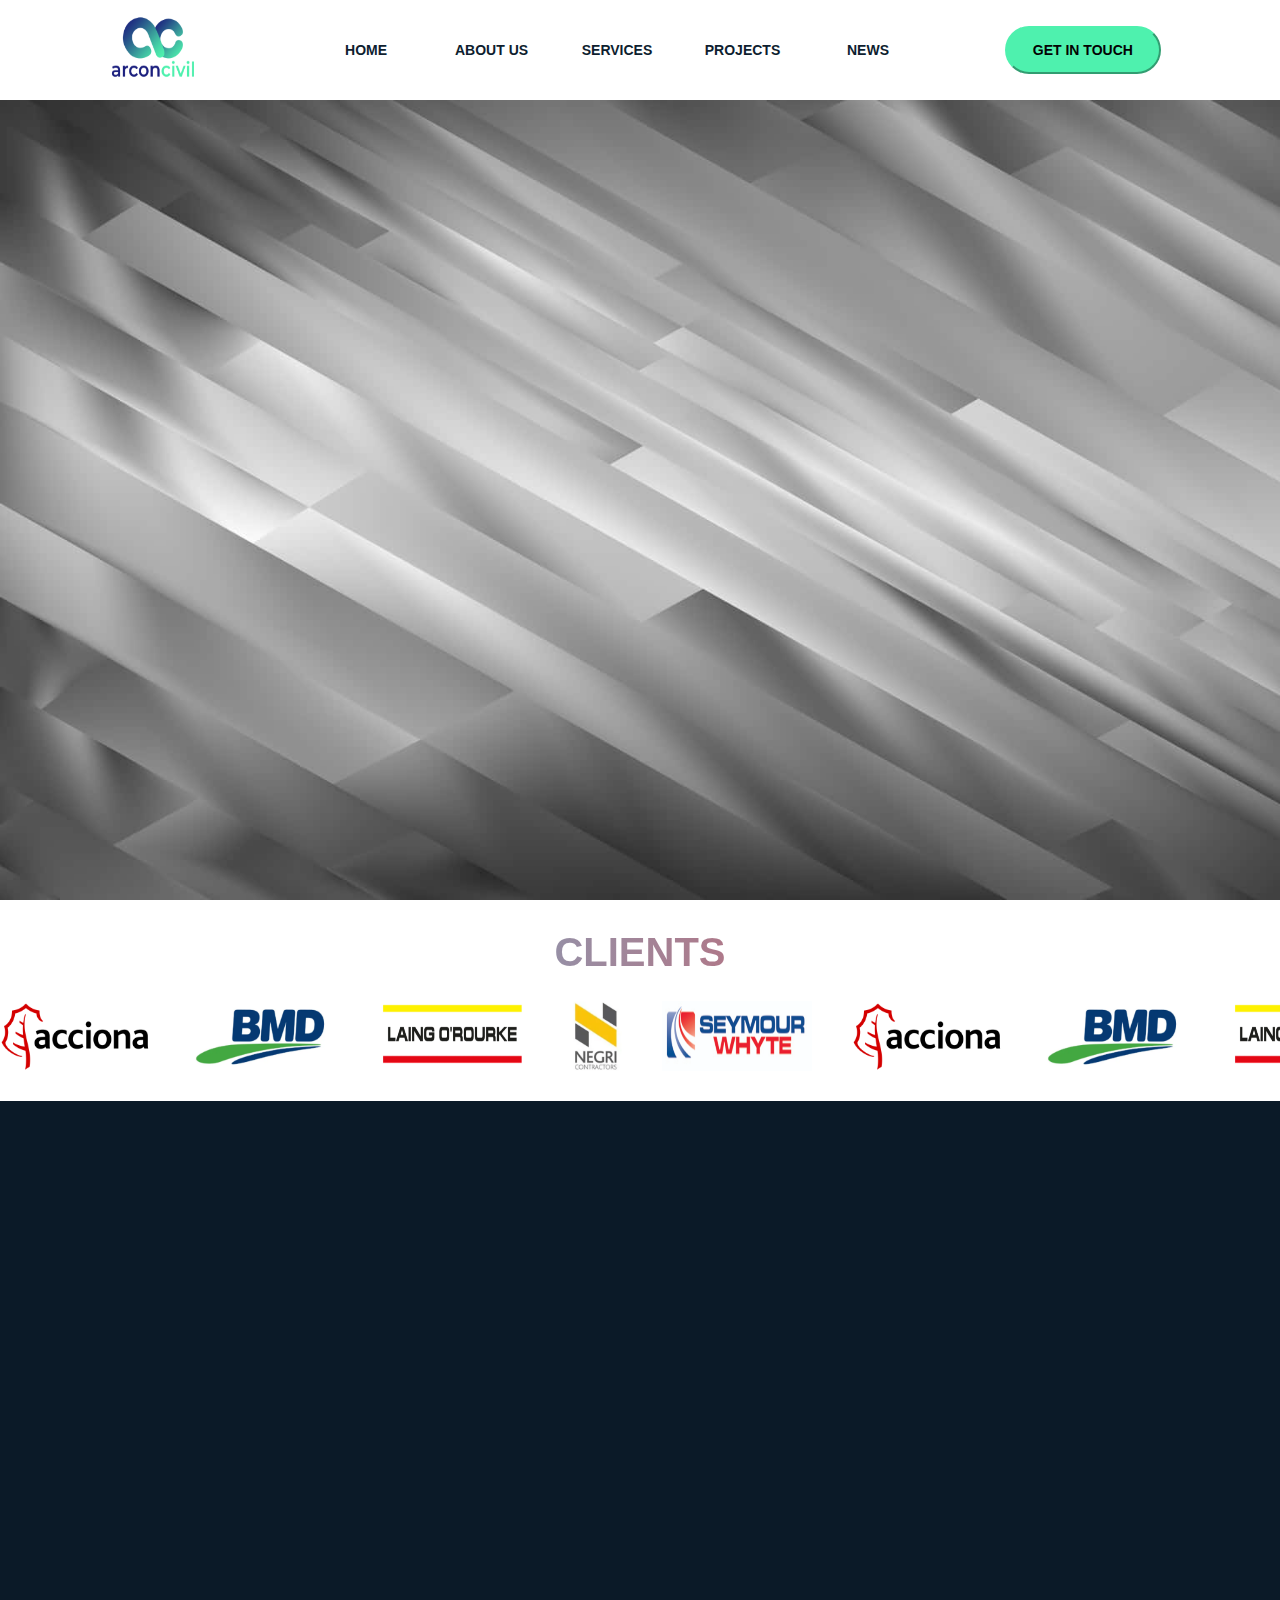
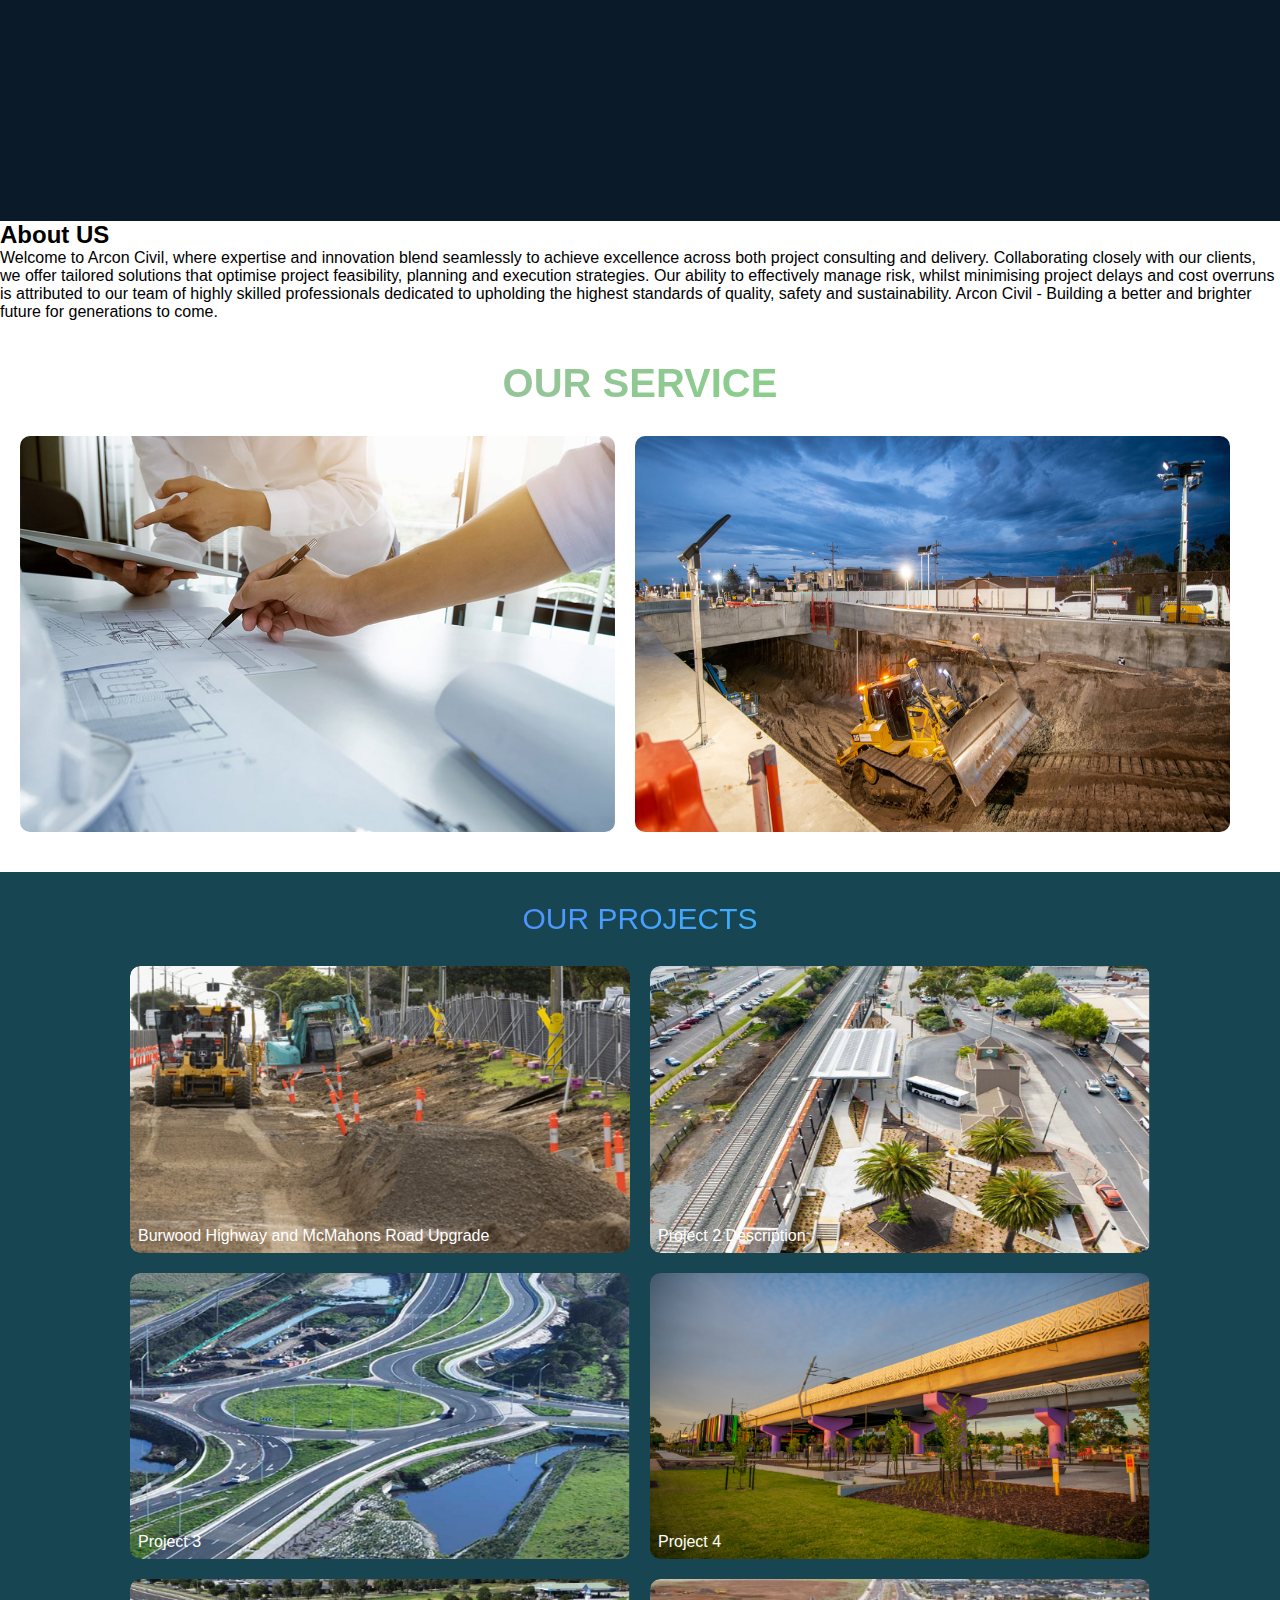
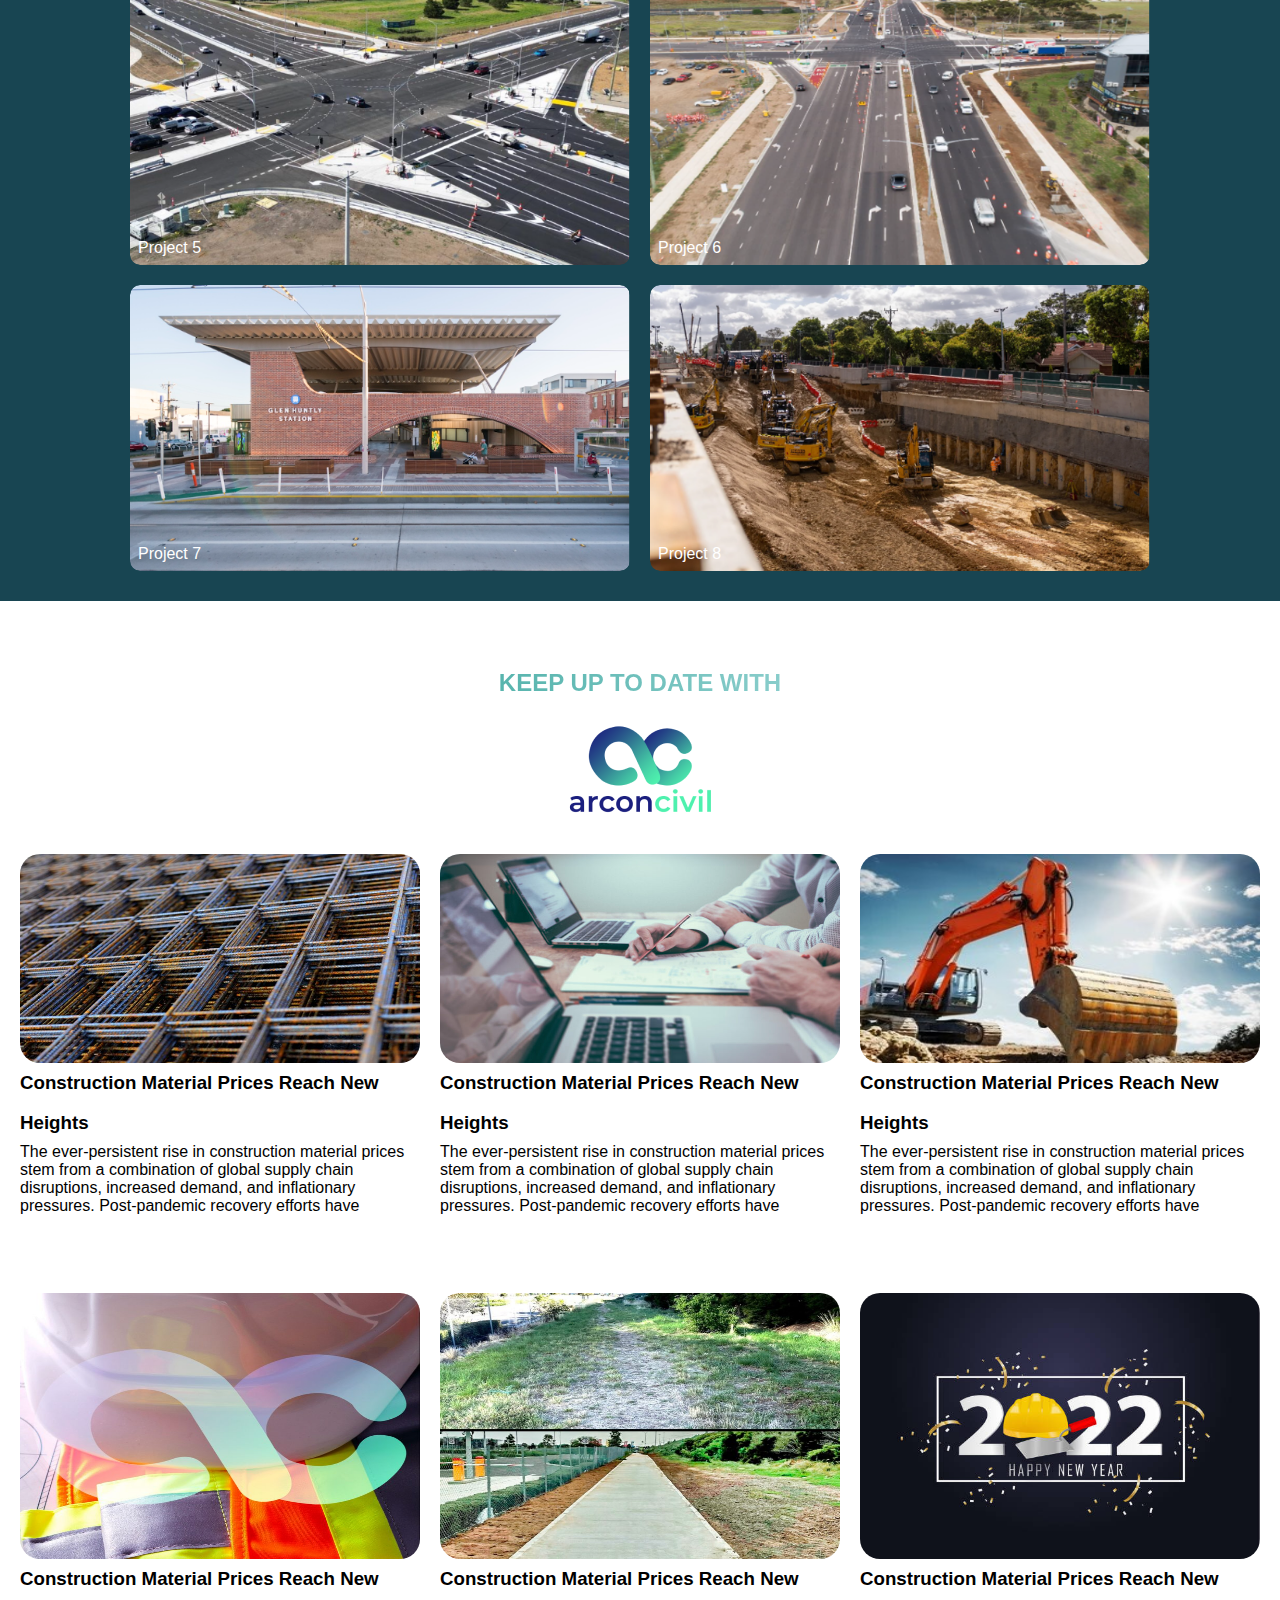
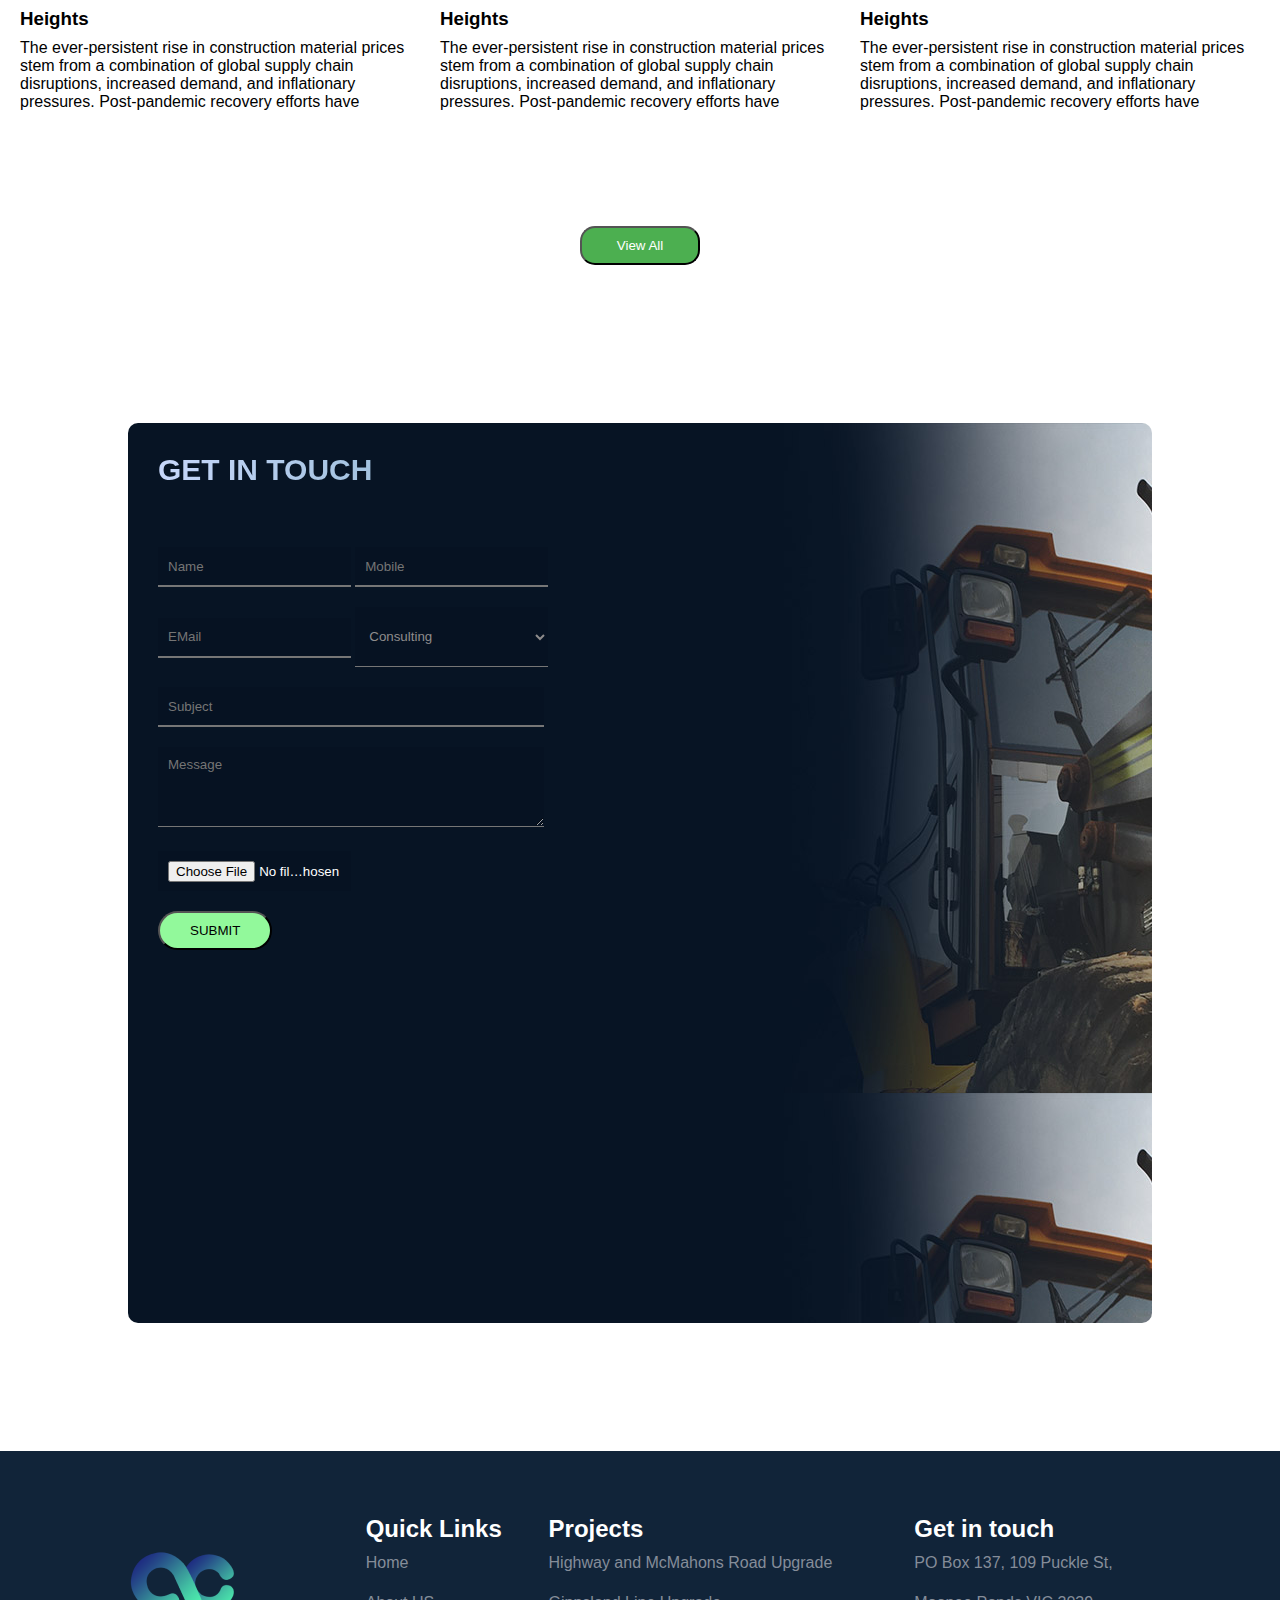
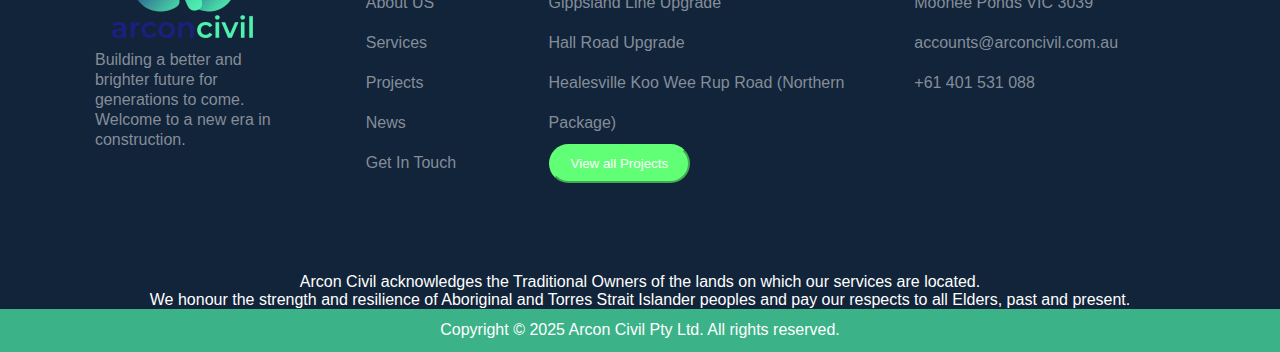
<file: index.html>
<!DOCTYPE html>
<html lang="en">

<head>
    <meta charset="UTF-8">
    <meta name="viewport" content="width=device-width, initial-scale=1.0">
    <title>Arcon Civil</title>
    <link rel="stylesheet" href="header.css">
</head>

<body>
    <div class="container">
    <header>
        <div class="header-img">
            <img src="./assets/ACLogo.png" alt="Logo">
        </div>
        <div class="menu">
            <ul class="header-menu">
                <a href ="#home">HOME</a>
                <a href ="#about-us">About Us</a>
                <a href ="#service">Services</a>
                <a href ="#project">Projects</a>
                <a href ="#news"news>News</a>
 
            </ul>
            <div class="hamburger">
                <img src="./assets/hamburger.webp" alt="hamburger symbol ">
            </div>
        </div>
        <div class="header-btn">
            <a href="#contact"><button class="header-touch-btn" > Get In Touch</button></a>
        </div>
    </header>
    <!-- <section class="main-video">
        <video src="./assets/ArconCivilSLider1.mp4" autoplay muted loop playsinline></video>
    </section> -->
    <section class="banner" id="home">
        <div class="banner-sentence">
            <div class="sentence">Welcome to <br><strong class="new-era"> a New ERA<br> </strong> in Construction</div>
            <div class="sentence">Building a <br><strong class="sen-two">  brighter & Future</strong><br> For Generations To Come</div>
            <div class="sentence"><img src="./assets/ACLogo.png"></div>
        </div>
    </section>
     <section class="clients">
        <h3 class="client-heading">Clients</h3>
        <div class="client-images">
            <img src="./assets/Acciona_logo.png" alt="client1">
            <img src="./assets/bmd-.png" alt="client2">
            <!-- <img src="./assets/hamburger.webp" alt="client1"> -->
            <img src="./assets/lorourke.png" alt="client3">
            <img src="./assets/negri.png" alt="client4">
            <img src="./assets/Picture-1.png" alt="client5">

            <img src="./assets/Acciona_logo.png" alt="client1">
            <img src="./assets/bmd-.png" alt="client2">
            <!-- <img src="./assets/hamburger.webp" alt="client1"> -->
            <img src="./assets/lorourke.png" alt="client3">
            <img src="./assets/negri.png" alt="client4">
            <img src="./assets/Picture-1.png" alt="client5">
        </div>
    </section>
     
    <section class="about-us" id="about-us">
        <!-- <h3>Clients</h3> -->
        <div class="about-video">
            <video src="./assets/about-video.mp4" autoplay muted loop playsinline></video>
        </div>
        <div class="about">
            <h2>About US</h2>
            <p>Welcome to Arcon Civil, where expertise and innovation blend seamlessly to achieve excellence across both
                project consulting and delivery.

                Collaborating closely with our clients, we offer tailored solutions that optimise project feasibility,
                planning and execution strategies. Our ability to effectively manage risk, whilst minimising project
                delays and cost overruns is attributed to our team of highly skilled professionals dedicated to
                upholding the highest standards of quality, safety and sustainability.

                Arcon Civil - Building a better and brighter future for generations to come.</p>
        </div>

    </section>
      <section class="service" id="service">
  <h2>OUR SERVICE</h2>

  <div class="service-images">
    <div class="service-image1">
      <img src="./assets/project-m.webp" alt="Project Management">
      <div class="hidden-service">
        <strong>PROJECT MANAGEMENT</strong>
        <hr>
       <p>Utilising our wealth of knowledge and experience to streamline operations, we strive to ensure
        projects are executed safely and efficiently. Requiring project management resources to aid your
        current project deliverables? We provide the following consultancy services:</p>
        <ul>
        <li>Project Feasibilities and Tendering Services</li>
        <li>Contract Management and Review</li>
        <li>Procurement, Program & Resource Management</li>
        <li>On-Site Delivery Assistance</li>
        <li>Engineering Management</li>
        <li>Quality Assurance and Management</li>
        </ul>
        
      </div>
    </div>

    <div class="service-image2">
      <img src="./assets/Layer-0.png" alt="Construction Work">
    
    <div class="hidden-service">
                <strong>PROJECT MANAGEMENT</strong>

         <hr>
        <p>Utilising our wealth of knowledge and experience to streamline operations, we strive to ensure
        projects are executed safely and efficiently. Requiring project management resources to aid your
        current project deliverables? We provide the following consultancy services:</p>
        <ul>
        <li>Project Feasibilities and Tendering Services</li>
        <li>Contract Management and Review</li>
        <li>Procurement, Program & Resource Management</li>
        <li>On-Site Delivery Assistance</li>
        <li>Engineering Management</li>
        <li>Quality Assurance and Management</li>
        </ul>
    </div>
    
  </div>
  </div>
</section>
 <section class="projects-sec" id="project">
        <div class="projects">
            <div class="heading">
                OUR PROJECTS
            </div>
            <div class="projects-images">
                <div class="image-item">
                    <img src="./assets/b1.png" alt="Project">
                    <div class="def-text">Burwood Highway and McMahons Road Upgrade</div>
                    <div class="hov-text">
                        <strong>Burwood Highway and McMahons Road Upgrade</strong><br><br>
                        <hr>
                        ~ $30 M<br><br>

                        Negri Contractors & Major Road Projects Victoria<br><bR>

                        Roads<br><br>

                        Ferntree Gully, VIC<br><br>
                    </div>
                </div>

                <div class="image-item">
                    <img src="./assets/g1.png" alt="Project">
                    <div class="def-text">Project 2 Description</div>
                    <div class="hov-text">
                        <strong>Burwood Highway and McMahons Road Upgrade</strong><br><br>
                        <hr>
                        ~ $30 M<br><br>

                        Negri Contractors & Major Road Projects Victoria<br><bR>

                        Roads<br><br>

                        Ferntree Gully, VIC<br><br>
                    </div>
                </div>

                <div class="image-item">
                    <img src="./assets/gh2.png" alt="Project">
                    <div class="def-text">Project 3 </div>
                    <div class="hov-text">
                        <strong>Burwood Highway and McMahons Road Upgrade</strong><br><br>
                        <hr>
                        ~ $30 M<br><br>

                        Negri Contractors & Major Road Projects Victoria<br><bR>

                        Roads<br><br>

                        Ferntree Gully, VIC<br><br>
                    </div>
                </div>

                <div class="image-item">
                    <img src="./assets/n1.png" alt="Project">
                    <div class="def-text">Project 4 </div>
                    <div class="hov-text">
                        <strong>Burwood Highway and McMahons Road Upgrade</strong><br><br>
                        <hr>
                        ~ $30 M<br><br>

                        Negri Contractors & Major Road Projects Victoria<br><bR>

                        Roads<br><br>

                        Ferntree Gully, VIC<br><br>
                    </div>
                </div>

                <div class="image-item">
                    <img src="./assets/h2.png" alt="Project">
                    <div class="def-text">Project 5 </div>
                    <div class="hov-text">
                        <strong>Burwood Highway and McMahons Road Upgrade</strong><br><br>
                        <hr>
                        ~ $30 M<br><br>

                        Negri Contractors & Major Road Projects Victoria<br><bR>

                        Roads<br><br>

                        Ferntree Gully, VIC<br><br>
                    </div>
                </div>

                <div class="image-item">
                    <img src="./assets/w1.png" alt="Project">
                    <div class="def-text">Project 6 </div>
                    <div class="hov-text">
                        <strong>Burwood Highway and McMahons Road Upgrade</strong><br><br>
                        <hr>
                        ~ $30 M<br><br>

                        Negri Contractors & Major Road Projects Victoria<br><bR>

                        Roads<br><br>

                        Ferntree Gully, VIC<br><br>
                    </div>
                </div>

                <div class="image-item">
                    <img src="./assets/s2.png" alt="Project">
                    <div class="def-text">Project 7 </div>
                    <div class="hov-text">
                        <strong>Burwood Highway and McMahons Road Upgrade</strong><br><br>
                        <hr>
                        ~ $30 M<br><br>

                        Negri Contractors & Major Road Projects Victoria<br><bR>

                        Roads<br><br>

                        Ferntree Gully, VIC<br><br>
                    </div>
                </div>

                <div class="image-item">
                    <img src="./assets/s1.png" alt="Project">
                    <div class="def-text">Project 8 </div>
                    <div class="hov-text">
                        <strong>Burwood Highway and McMahons Road Upgrade</strong><br><br>
                        <hr>
                        ~ $30 M<br><br>

                        Negri Contractors & Major Road Projects Victoria<br><bR>

                        Roads<br><br>

                        Ferntree Gully, VIC<br><br>
                    </div>
                </div>
            </div>

        </div>
    </section>
    <section class="keep-upto-date" id="news">
        <div class="uptodate-heading">
            <h2>KEEP UP TO DATE WITH</h2>
            <img src="./assets/ACLogo.png" alt="LOGO">
        </div>
        <div class="keep-card">
            <div class="card">
                <div class="card-content">
                    <a href="#"><img src="./assets/Blog-6-768x512.jpg" alt="IMAGE">
                        <h3>Construction Material Prices Reach New Heights</h3>
                    </a>
                    <p>
                        The ever-persistent rise in construction material prices stem from a combination of global
                        supply chain disruptions, increased demand, and inflationary pressures. Post-pandemic recovery
                        efforts have</p>

                </div>
                <div class="card-content">
                    <a href="#"><img src="./assets/Consultancy-768x513.jpg" alt="IMAGE">
                    <h3>Construction Material Prices Reach New Heights</h3>
                    </a>
                    <p>
                        The ever-persistent rise in construction material prices stem from a combination of global
                        supply chain disruptions, increased demand, and inflationary pressures. Post-pandemic recovery
                        efforts have</p>
                </div>
                <div class="card-content">
                    <a href="#"><img src="./assets/A1.jpg" alt="IMAGE">
                    <h3>Construction Material Prices Reach New Heights</h3>
                    </a>
                    <p>
                        The ever-persistent rise in construction material prices stem from a combination of global
                        supply chain disruptions, increased demand, and inflationary pressures. Post-pandemic recovery
                        efforts have</p>
                </div>
                <div class="card-content">
                    <a href="#"><img src="./assets/Safety-2-e1623815083618-768x705.jpg" alt="IMAGE">
                    <h3>Construction Material Prices Reach New Heights</h3>
                    </a>
                    <p>
                        The ever-persistent rise in construction material prices stem from a combination of global
                        supply chain disruptions, increased demand, and inflationary pressures. Post-pandemic recovery
                        efforts have</p>
                </div>
                <div class="card-content">
                    <a href="#"><img src="./assets/Blog-7-768x732.jpg" alt="IMAGE">
                    <h3>Construction Material Prices Reach New Heights</h3>
                    </a>
                    <p>
                        The ever-persistent rise in construction material prices stem from a combination of global
                        supply chain disruptions, increased demand, and inflationary pressures. Post-pandemic recovery
                        efforts have</p>
                </div>
                <div class="card-content">
                    <a href="#"><img src="./assets/A.jpg" alt="IMAGE">
                    <h3>Construction Material Prices Reach New Heights</h3>
                    </a>
                    <p>
                        The ever-persistent rise in construction material prices stem from a combination of global
                        supply chain disruptions, increased demand, and inflationary pressures. Post-pandemic recovery
                        efforts have</p>
                </div>



            </div>
            <div class="card-btn">
                <button class="view-btn">View All</button>

            </div>

        </div>
    </section>
        <section class="contact" id="contact">
    <div class="form-container">
        <h2 class="form-heading">
            Get in touch
        </h2>
        <div class="input-form">
        <input type="text" placeholder="Name">
        <input type="text" placeholder="Mobile"><br>
        <input type="text" placeholder="EMail">
            <select id="item">
                <option value="Consulting">Consulting</option>
                <option value="Deleviry">Deleviry</option>
                <option value="Others">Others</option>
            </select><br>
        <input type="text" placeholder="Subject" class="subject"><br>
        <textarea placeholder="Message"></textarea><br>
        <input type="file" class="filev" placeholder="Attachment"><br>
        <button>SUBMIT</button>
        </div>
    </div>
    </section>
    </div>
 <footer>
        <div class="footer-div">
            <!-- <div class="footer-content"> -->
            <div class="footer-logo">
                <img src="./assets/ACLogo.png" alt="LOGO">
                <p>Building a better and <br>brighter future for<br> generations to come.<br> Welcome to a new era
                    in<br> construction.</p>
            </div>
            <div class="links">
                <h4>Quick Links</h4>
                <ul>
                    <li><a href="#">Home</a></li>
                    <li><a href="#">About US</a></li>
                    <li><a href="#">Services</a></li>
                    <li><a href="#">Projects</a></li>
                    <li><a href="#">News</a></li>
                    <li><a href="#">Get In Touch</a></li>
                </ul>
            </div>
            <div class="projects">
                <h4>Projects</h4>
                <ul>
                    <li><a href="#"> Highway and McMahons Road Upgrade</a></li>
                    <li><a href="#">Gippsland Line Upgrade</a></li>
                    <li><a href="#">Hall Road Upgrade</a>
                    <li><a href="#">Healesville Koo Wee Rup Road (Northern Package)</a></li>
                    <li><button>View all Projects</button></li>
                </ul>
            </div>
            <div class="get-in-touch">
                <h4>Get in touch</h4>
                <ul>
                    <li><a href="#">PO Box 137, 109 Puckle St, Moonee Ponds VIC 3039</a></li>
                    <li><a href="#">accounts@arconcivil.com.au</a></li>
                    <li><a href="#">+61 401 531 088</a></li>
            </div>

        </div>
        <div class="footer-arcon">
            Arcon Civil acknowledges the Traditional Owners of the lands on which our services are located.<br>
            We honour the strength and resilience of Aboriginal and Torres Strait Islander peoples and pay our respects
            to all Elders, past and present.
        </div>
        <div class="copy-right">
            Copyright © 2025 Arcon Civil Pty Ltd. All rights reserved.
        </div>
        </div>
    </footer>
</body>

</html>
</file>
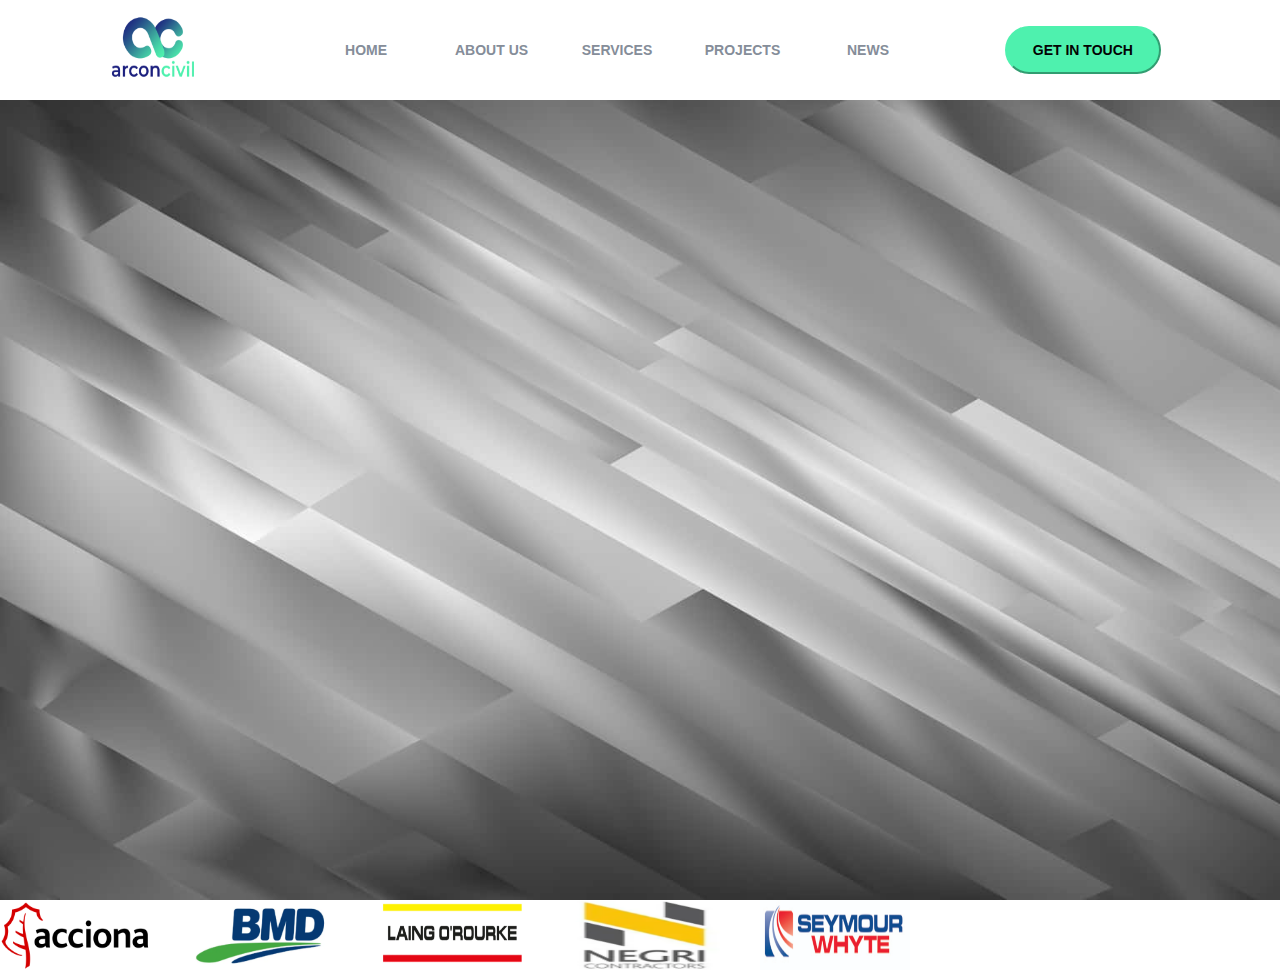
<file: header.html>
<!DOCTYPE html>
<html lang="en">

<head>
    <meta charset="UTF-8">
    <meta name="viewport" content="width=device-width, initial-scale=1.0">
    <title>Header and Banner</title>
    <link rel="stylesheet" href="header.css">
</head>

<body>
    <header>
        <div class="header-img">
            <img src="./assets/ACLogo.png" alt="Logo">
        </div>
        <div class="menu">
            <ul class="header-menu">
                <li>HOME</li>
                <li>About Us</li>
                <li>Services</li>
                <li>Projects </li>
                <li>News</li>
            </ul>
            <div class="hamburger">
                <img src="./assets/hamburger.webp" alt="hamburger symbol ">
            </div>
        </div>
        <div class="header-btn">
            <button class="header-touch-btn"> Get In Touch</button>
        </div>
    </header>
    <!-- <section class="main-video">
        <video src="./assets/ArconCivilSLider1.mp4" autoplay muted loop playsinline></video>
    </section> -->
    <section class="banner">
        <div class="banner-sentence">
            <div class="sentence">Welcome to <br><strong class="new-era"> a New ERA<br> </strong> in Construction</div>
            <div class="sentence">Building a <br><strong class="sen-two">  brighter & Future</strong><br> For Generations To Come</div>
            <div class="sentence"><img src="./assets/ACLogo.png"></div>
        </div>
    </section>
    <section class="clients">
        <div class="client-images">
            <img src="./assets/Acciona_logo.png" alt="client1">
            <img src="./assets/bmd-.png" alt="client1">
            <!-- <img src="./assets/hamburger.webp" alt="client1"> -->
            <img src="./assets/lorourke.png" alt="client1">
            <img src="./assets/negri.png" alt="client1">
            <img src="./assets/Picture-1.png" alt="client1">
        </div>
    </section>
</body>

</html>
</file>
<file: header.css>
* {
            margin: 0;
            padding: 0%;
            box-sizing: border-box;
            font-family: "Montserrat", Sans-serif;

        }

        .container {
            display: flex;
            flex-direction: column;
            gap: 30px;
        }


        header {
            display: grid;
            grid-template-columns: 1fr 4fr 2fr;
            background-color: white;
            position: fixed;
            top: 0;
            width: 100%;
            height: 100px;
            z-index: 1000;
            padding: 0 20px;

        }

        .header-img {
            display: grid;
            align-items: center;
            justify-items: end;

        }

        .header-img img {
            width: 50%;
            height: 70%;
            /* padding: 1; */
        }

        .menu {
            display: grid;
            align-items: center;
            justify-items: end;

        }

        .hamburger {
            display: none;
        }

        .header-menu {
            display: grid;
            grid-template-columns: 1fr 1fr 1fr 1fr 1fr;
            gap: 50px;
            text-decoration: none;
            text-align: center;
            font-family: "Montserrat", Sans-serif;
            font-size: 14px;
            font-weight: 600;
            text-transform: uppercase;

        }

        .header-menu a {
            text-decoration: none;
            color: #0e1e2f;
        }

        .header-menu :hover {
            color: #4ef1ae;
            cursor: pointer;
        }

        .header-btn {
            display: grid;
            justify-content: center;
            align-content: center;

        }

        .header-touch-btn {
            display: grid;
            background-color: #4ef1ae;
            color: #030303;
            border-color: #4ef1ae;
            font-family: "Montserrat", Sans-serif;
            font-size: 14px;
            font-weight: 600;
            text-transform: uppercase;
            align-items: center;
            justify-items: center;
            border-radius: 30px 30px 30px 30px;
            padding: 14px 26px 14px 26px;
        }

        .header-btn :hover {
            background-color: white;
            color: #4ef1ae;
            cursor: pointer;
            border-color: white;
        }

        .banner {
            background-image: url('./assets/background-8000-x-4500-am9iy9mmu6tepu15.jpg');
            width: 100%;
            height: 100vh;
            background-size: cover;
            position: relative;
        }

        .banner-sentence {
            position: relative;
            width: 100%;
            height: 100px;
            top: 40vh;
            text-align: center;
            font-size: 4rem;
            color: white;
            font-weight: bold;
            overflow: visible;
            text-transform: uppercase;
            line-height: 90px;
            font-family: "Montserrat", Sans-serif;
            word-spacing: 13px;
            letter-spacing: 4px;
            font-weight: 700;
        }

        .sentence {
            position: absolute;
            width: 100%;
            opacity: 0;
            animation: fadeCycle 9s infinite;
            left: 0;
        }

        .sentence:nth-child(1) {
            animation-delay: 0s;
        }

        .sentence:nth-child(2) {
            animation-delay: 3s;
        }

        .sentence:nth-child(3) {
            animation-delay: 6s;
        }

        @keyframes fadeCycle {
            0% {
                opacity: 0;
            }

            10% {
                opacity: 1;
            }

            30% {
                opacity: 1;
            }

            40% {
                opacity: 0;
            }

            100% {
                opacity: 0;
            }
        }

        .new-era {
            color: #13158a;
        }

        .sen-two {
            color: #4ef1ae;
        }

        .sentence img {
            width: 30%;
            height: 30%;

        }

        .clients {
            width: 100%;
            background-color: white;
            gap: 30px;
            overflow: hidden;
        }

        .client-images {
            display: flex;
            gap: 20px;
            width: calc(150px * 10);
            animation: scroll 20s linear infinite;

        }

        .client-images img {
            width: 150px;
            height: 70px;
            margin-right: 20px;
        }

        @keyframes scroll {
            0% {
                transform: translateX(0);
            }

            100% {
                transform: translateX(-50%);
            }
        }

        .client-heading {
            text-align: center;
            font-size: 40px;
            padding-bottom: 2%;
            text-transform: uppercase;
            background: linear-gradient(to right, #4ad8ff, #fb3030);
            -webkit-background-clip: text;
            -webkit-text-fill-color: transparent;

        }


        .about-section {
            display: flex;
            flex-direction: row-reverse;
            height: 100vh;
            overflow: hidden;
            border-radius: 10px;
        }

        .about-text {
            flex: 1;
            padding: 85px 40px;
            background-color: #0b1a28;
            z-index: 2;
            color: white;
        }

        .about-text h2 {
            font-size: 36px;
            color: #4EC5A4;
            margin-bottom: 20px;
        }

        .about-text p {
            font-size: 17px;
            line-height: 1.7;
            margin-bottom: 15px;
            max-width: 600px;
        }

        .about-video {
            flex: 1;
            position: relative;
            overflow: hidden;
            background-color: #0b1a28;
            display: flex;
            align-items: center;
        }

        .about-video video {
            width: 100%;
            height: 70%;
            object-fit: cover;
            border-radius: 20px;
            /* padding-right: 20px; */
        }

        .overlay {
            position: absolute;
            top: 0;
            left: 0;
            width: 100%;
            height: 100%;
            z-index: 1;
            background:
                linear-gradient(to right, rgba(11, 26, 40, 0.9), transparent 30%),
                linear-gradient(to left, rgba(11, 26, 40, 0.9), transparent 30%),
                linear-gradient(to bottom, rgba(11, 26, 40, 0.9), transparent 30%),
                linear-gradient(to top, rgba(11, 26, 40, 0.9), transparent 30%);
        }

        .service {
            padding: 10px 20px;
            position: relative;
            text-align: center;
            font-family: "Montserrat", Sans-serif;
        }

        .service h2 {
            text-align: center;
            font-size: 2.5rem;
            margin-bottom: 30px;
            font-weight: bold;
            background: linear-gradient(to right, #abb2b4, #75df71);
            -webkit-background-clip: text;
            -webkit-text-fill-color: transparent;
        }

        .service-images {
            display: flex;
            justify-content: start;
            gap: 20px;
            flex-wrap: wrap;
        }

        .service-image1,
        .service-image2 {
            width: 48%;
            overflow: hidden;
        }

        .service-image1 img,
        .service-image2 img {
            width: 100%;
            height: 100%;
            border-radius: 10px;
            display: block;
        }

        .hidden-service {
            position: absolute;
            top: 0;
            left: 0;
            width: 100%;
            height: 100%;
            background: rgba(0, 0, 0, 0.75);
            color: #fff;
            opacity: 0;
            transition: opacity 0.5s ease;
            padding: 20px;
            box-sizing: border-box;
            overflow-y: auto;
            font-size: 16px;
            text-align: left;
            line-height: 20px;
        }

        .hidden-service {
            padding-top: 10%;
        }

        .hidden-service p {
            line-height: 180%;
        }

        .hidden-service li {
            list-style: none;
            color: white;
        }

        .service-image1:hover .hidden-service {
            opacity: 1;
        }

        .service-image2:hover .hidden-service {
            opacity: 1;
        }

        .service-image1,
        .service-image2 {
            transition: transform 1s ease;
        }

        .service-image1:hover {
            transform: translateX(20px);

        }

        .service-image2:hover {
            transform: translateX(-20px);

        }

        .projects-sec {
            background-color: #184552;
            padding: 30px 0;
        }

        .heading {
            text-align: center;
            font-size: 30px;
            text-transform: uppercase;
            margin-bottom: 30px;
            background: linear-gradient(to right, #7e53ff, #11eefe);
            -webkit-background-clip: text;
            -webkit-text-fill-color: transparent;
        }

        .projects-images {

            display: grid;
            grid-template-columns: repeat(2, auto);
            gap: 20px;
            justify-content: center;
            position: relative;
        }

        .image-item {
            position: relative;
            max-width: 500px;
            border-radius: 10px;
            overflow: hidden;
        }

        .image-item img {
            width: 100%;
            height: 100%;
            border-radius: 10px;
            display: block;
        }

        .def-text {
            position: absolute;
            bottom: 0;
            width: 100%;
            color: #ffffff;
            padding: 8px;
            font-size: 16px;
            text-align: left;
            transition: opacity 0.3s ease;
            z-index: 1;

        }

        .image-item:hover img {
            transform: scale(1.02);
            transition: 0.3s ease;
        }

        .hov-text {

            position: absolute;
            bottom: 0;
            width: 100%;
            padding: 15px;
            color: rgb(228, 238, 255);
            font-size: 14px;
            text-align: left;
            transform: translateY(100%);
            transition: transform 0.4s ease;
            font-weight: 10 00;
            opacity: 0;
            z-index: 2;

        }

        .image-item:hover .hov-text {
            transform: translateY(0);
            opacity: 1;
        }

        .image-item:hover .def-text {
            opacity: 0;
        }

        .uptodate-heading {
            text-align: center;
            background: linear-gradient(to left, #e0f8ff, #008979);
            -webkit-background-clip: text;
            -webkit-text-fill-color: transparent;
            padding-top: 3%;
            padding-bottom: 2%;
        }

        .uptodate-heading img {
            padding-top: 2%;
        }

        .card {
            display: grid;
            grid-template-columns: repeat(3, auto);
            justify-content: center;

            width: 100%;
            height: auto;
            gap: 20px;
        }

        .card-content {
            max-width: 400px;
        }

        .card-content a {
            text-decoration: none;
            color: #000;
        }

        .card-content img {
            width: 100%;
            height: 50%;
            border-radius: 20px;
            display: block;
        }

        .view-btn {
            background-color: #4CAF50;
            color: white;
            padding: 10px 35px;
            border-radius: 15px;
            display: grid;
            align-items: center;
            margin: 0 auto;
        }

        .form-container {
            width: auto;
            height: 100vh;
            background-image: url("assets/form-img-bg.webp");
            object-fit: contain;
            margin: 10% 10% 10% 10%;
            border-radius: 10px;
        }

        .form-heading {
            font-size: 30px;
            background: linear-gradient(to right, #ccdafe, #1c747a);
            -webkit-background-clip: text;
            -webkit-text-fill-color: transparent;
            text-transform: uppercase;
            padding-top: 40px;
            padding: 30px;
            text-align: left;
        }

        .input-form {
            display: block;
            padding: 30px;
        }

        .input-form input,
        select,
        textarea {
            background-color: rgba(0, 0, 0, 0.05);
            height: 40px;
            width: 20%;
            border-top: rgba(0, 0, 0, 0.05);
            border-right: rgba(0, 0, 0, 0.05);
            border-left: rgba(0, 0, 0, 0.05);
            gap: 10px;
            color: white;
            padding-top: 10px;
            margin-bottom: 20px;
            padding: 10px;

        }

        .input-form select {
            height: 60px;
            color: rgb(142, 140, 140);
        }

        .input-form select option {
            background-color: rgb(0, 0, 0);
        }

        .input-form .subject,
        .file {
            width: 40%;
        }

        textarea {
            width: 40%;
            height: 80px;
        }

        .input-form button {
            padding: 10px 30px;
            border-radius: 20px;
            background-color: rgb(146, 249, 155);
        }

        .footer-div {
            display: grid;
            grid-template-columns: 1fr .5fr 1fr 1fr;
            background-color: rgb(17, 36, 57);
            color: white;
            height: 100%;
            width: 100%;
            padding-top: 5%;
            overflow: hidden;
        }

        .footer-logo {
            display: grid;
            justify-items: center;
            align-content: center;


        }

        .footer-logo p {
            display: grid;
            justify-items: end;
            line-height: 20px;
            color: #858D99;
        }

        .links a,
        li {
            text-decoration: none;
            list-style: none;
            cursor: pointer;
        }

        a,
        li {
            text-decoration: none;
            line-height: 40px;
            color: #858D99;
        }

        .get-in-touch {
            padding-right: 30%;
        }

        .projects button {
            padding: 10px 20px;
            border-radius: 20px;
            background-color: rgb(97, 255, 118);
            color: white;
            border-color: rgb(97, 255, 118);
            cursor: pointer;
        }

        .footer-div h4 {
            font-size: 24px;
        }

        .footer-arcon {
            text-align: center;
            padding-top: 7%;
            background-color: rgb(17, 36, 57);
            color: white;
            width: 100%;
        }

        .copy-right {
            background-color: #3BB288;
            text-align: center;
            padding-top: 1%;
            padding-bottom: 1%;
            color: white;
            width: 100%;
        }

        @media (max-width: 768px) {
            header {
                grid-template-columns: 1fr 4fr 1fr;
                height: auto;
                padding: 10px;
                text-align: center;
                row-gap: 10px;
            }

            .header-menu {
                display: none;
            }

            .hamburger {
                display: block;
                display: grid;
                justify-items: end;
                align-items: end;
            }

            .hamburger img {
                width: 30px;
                height: 30px;
            }

            .img,
            .menu,
            .header-btn {
                align-items: center;
                margin: 10px 0;
            }

            .header-img img {
                width: 70px;
                height: 70px;
            }


            .header-menu {
                grid-template-columns: repeat(2, auto);
                gap: 20px;
            }

            .header-menu li {
                font-size: 14px;
            }

            .header-touch-btn {
                padding: 8px 8px;
                font-size: 12px;
            }

            .banner {
                height: 90vh;
                width: 100%;
            }

            .banner-sentence {
                font-size: 20px;
                line-height: 50px;
            }

            .clients {
                width: 100%;
                display: grid;
                gap: 30px;
            }

            .client-images {
                width: 100%;
            }

            .client-images img {
                /* display: grid; */
                width: 50%;
                height: 50%;
                margin: 0;
            }

            .clients h3 {
                text-align: center;
                font-size: 24px;

            }

            .about-section {
                flex-direction: column;
                height: auto;
            }

            .about-video,
            .about-video video {
                height: 300px;
            }

            .about-text {
                padding: 30px 20px;
                display: flex;
                flex-direction: column;
                align-items: center;
            }

            .about-text h2 {
                font-size: 28px;
            }

            .about-text p {
                font-size: 16px;
            }

            .overlay {
                background: linear-gradient(to top, rgba(11, 26, 40, 1) 20%, rgba(11, 26, 40, 0.5) 60%, transparent);
            }

            .service {
                padding: 10px;
            }

            .service-image1,
            .service-image2 {
                width: 100%;
                height: 50vh;
            }

            .service-image1:hover {
                transform: translatey(20px);
 
            }

            .service-image2:hover {
                transform: translatey(-20px);
             }

            .projects-images {
                display: grid;
                grid-template-columns: 1fr;
                justify-content: center;
                position: relative;
            }

            .image-item {
                max-width: 100%;
                padding: 5px;
            }

            .image-item img {
                width: 100%;
                height: 100%;
            }

            .card {
                display: grid;
                grid-template-columns: 1fr;
                align-items: center;
                justify-content: center;
                padding-left: 10%;
            }

            .card-content {

                max-width: 90%;
            }

            .form-container {
                margin: 0;
                padding: 5px;
            }


            .contact {
                padding: 5px;
            }

            .input-form {

                padding: 0;
                width: 100%;
            }

            .input-form input,
            select,
            textarea {
                width: 100%;

            }

            .subject {
                width: 100%;
            }

            .footer-div {
                display: grid;
                grid-template-columns: 1fr 1fr;
                padding-left: 10px;
                gap: 20px;
            }

            .footer-logo {
                justify-items: start;

            }

            .footer-div ul {
                padding-left: 0%;
            }
        }



        @media (max-width: 480px) {
            .header-menu {
                grid-template-columns: 1fr 4fr 1fr;
                gap: 10px;
            }

            .header-touch-btn {
                width: 100%;
            }

            .banner {
                width: 100%;
                height: 80vh;
            }

            .banner-sentence {
                font-size: 18px;
            }

            .footer-arcon {
                font-size: 12px;
            }

            .copy-right {
                font-size: 14px;
            }
        }
</file>
